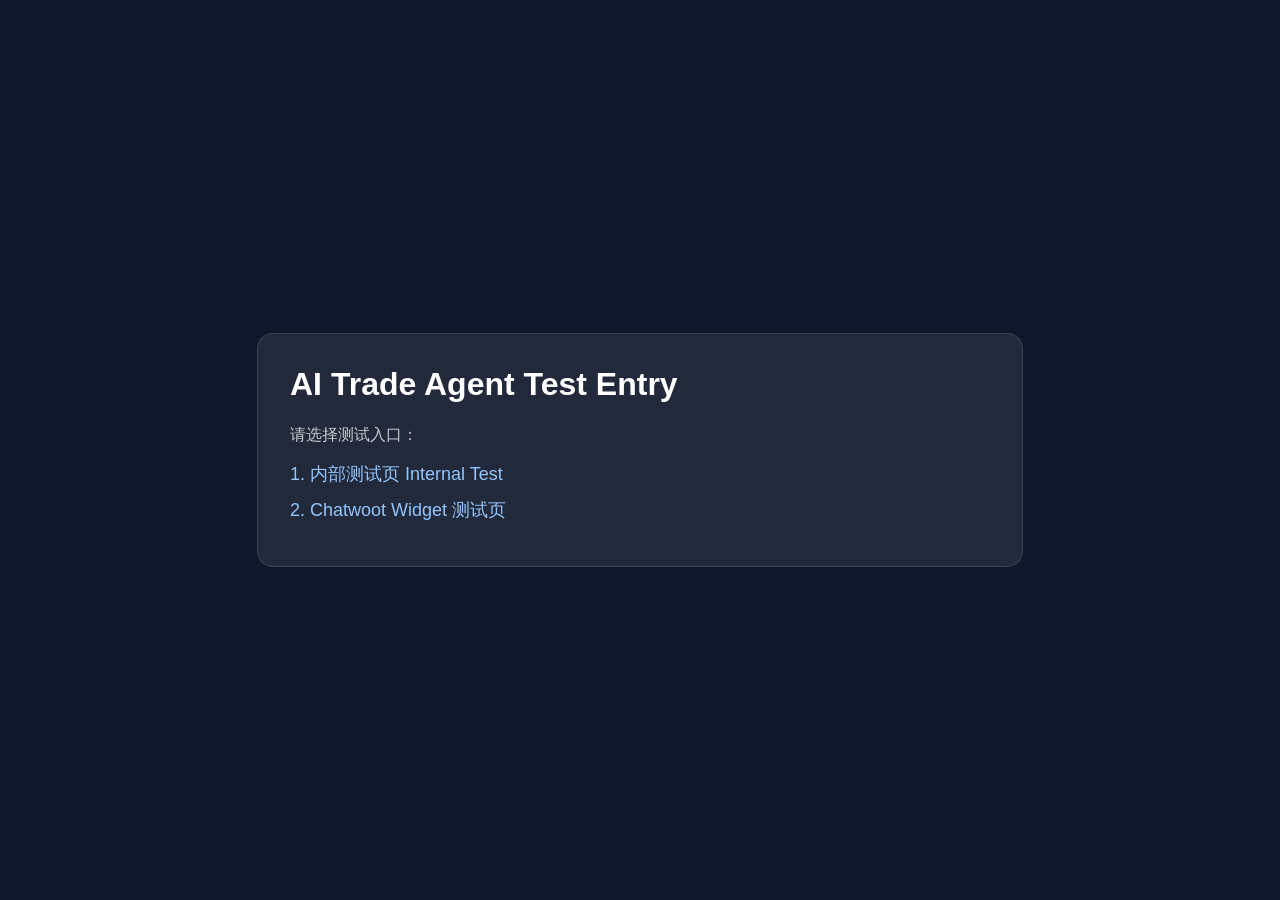
<file: index.html>
<!doctype html>
<html lang="zh-CN">
<head>
  <meta charset="utf-8" />
  <meta name="viewport" content="width=device-width, initial-scale=1" />
  <title>AI Trade Agent Test Entry</title>
  <style>
    body {
      margin: 0;
      min-height: 100vh;
      font-family: Arial, sans-serif;
      background: #0f172a;
      color: white;
      display: flex;
      align-items: center;
      justify-content: center;
    }
    .card {
      width: 100%;
      max-width: 700px;
      padding: 32px;
      border-radius: 16px;
      background: rgba(255,255,255,0.08);
      border: 1px solid rgba(255,255,255,0.12);
    }
    h1 {
      margin-top: 0;
    }
    a {
      display: block;
      margin: 12px 0;
      color: #93c5fd;
      font-size: 18px;
      text-decoration: none;
    }
    a:hover {
      text-decoration: underline;
    }
    p {
      color: rgba(255,255,255,0.75);
    }
  </style>
</head>
<body>
  <div class="card">
    <h1>AI Trade Agent Test Entry</h1>
    <p>请选择测试入口：</p>

    <a href="./internal_test.html">1. 内部测试页 Internal Test</a>
    <a href="./chatwoot_widget.html">2. Chatwoot Widget 测试页</a>
  </div>
</body>
</html>
</file>
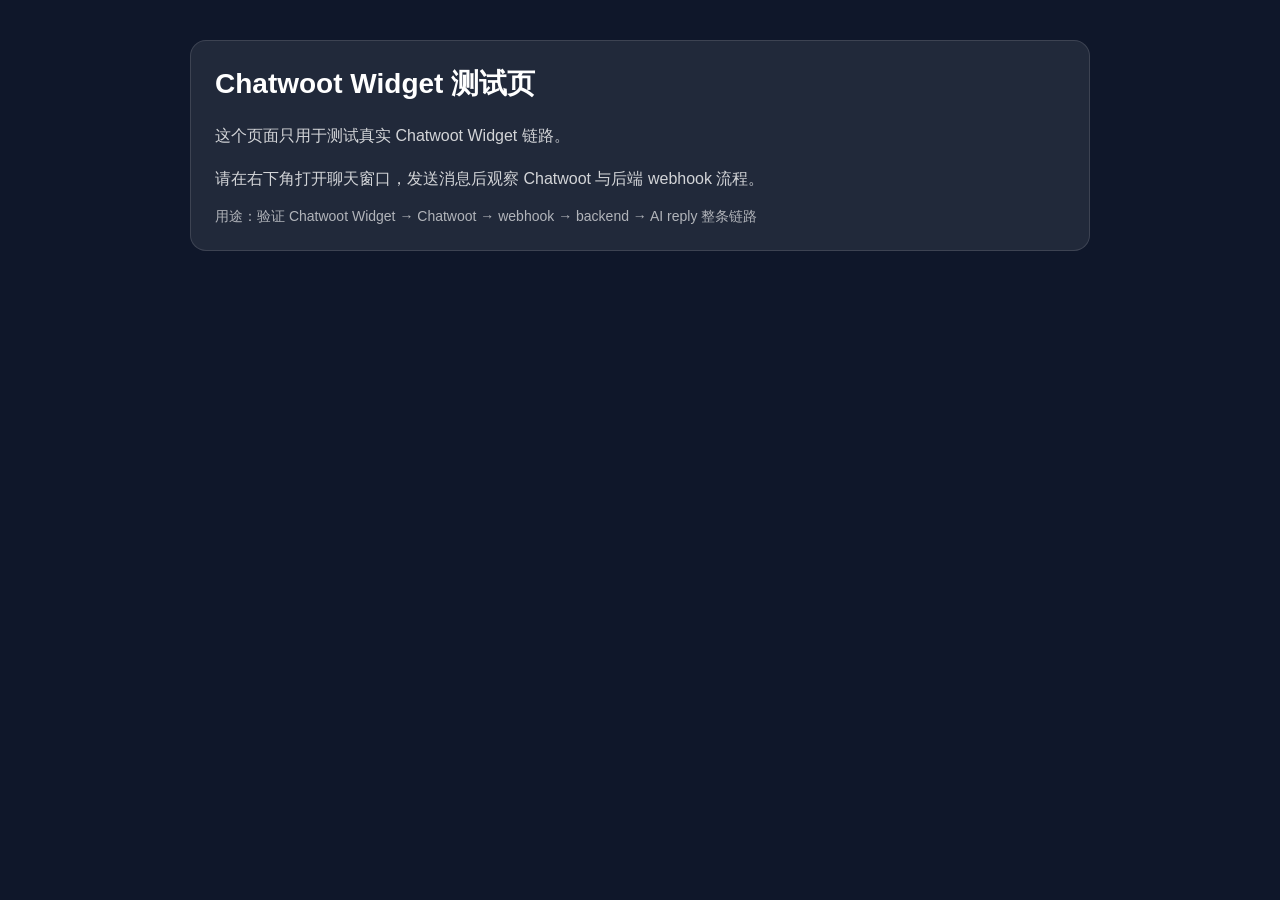
<file: chatwoot_widget.html>
<!doctype html>
<html lang="zh-CN">
<head>
  <meta charset="utf-8" />
  <meta name="viewport" content="width=device-width, initial-scale=1" />
  <title>Chatwoot Widget 测试页</title>
  <style>
    body {
      margin: 0;
      min-height: 100vh;
      font-family: Arial, sans-serif;
      background: #0f172a;
      color: #ffffff;
    }

    .wrap {
      max-width: 900px;
      margin: 0 auto;
      padding: 40px 20px;
    }

    .card {
      background: rgba(255, 255, 255, 0.08);
      border: 1px solid rgba(255, 255, 255, 0.12);
      border-radius: 16px;
      padding: 24px;
    }

    h1 {
      margin-top: 0;
      font-size: 28px;
    }

    p {
      line-height: 1.7;
      color: rgba(255, 255, 255, 0.8);
    }

    .tips {
      margin-top: 16px;
      font-size: 14px;
      color: rgba(255, 255, 255, 0.65);
    }
  </style>
</head>
<body>
  <div class="wrap">
    <div class="card">
      <h1>Chatwoot Widget 测试页</h1>
      <p>这个页面只用于测试真实 Chatwoot Widget 链路。</p>
      <p>请在右下角打开聊天窗口，发送消息后观察 Chatwoot 与后端 webhook 流程。</p>
      <div class="tips">
        用途：验证 Chatwoot Widget → Chatwoot → webhook → backend → AI reply 整条链路
      </div>
    </div>
  </div>

  <script>
    window.chatwootSettings = {
      position: "right",
      locale: "zh_CN",
      type: "standard"
    };

    (function(d, t) {
      var BASE_URL = "https://chatwoot-production-5002.up.railway.app";
      var g = d.createElement(t), s = d.getElementsByTagName(t)[0];
      g.src = BASE_URL + "/packs/js/sdk.js";
      g.async = true;
      s.parentNode.insertBefore(g, s);

      g.onload = function() {
        window.chatwootSDK.run({
          websiteToken: "D4oVDNsmy4pRjut1uMFqpvac",
          baseUrl: BASE_URL
        });
      };
    })(document, "script");

    window.addEventListener("chatwoot:ready", function () {
      if (window.$chatwoot) {
        window.$chatwoot.toggle("open");
      }
    });

    window.addEventListener("chatwoot:on-message", function () {
      if (window.$chatwoot && !window.$chatwoot.isOpen) {
        window.$chatwoot.toggle("open");
      }
    });
  </script>
</body>
</html>
</file>
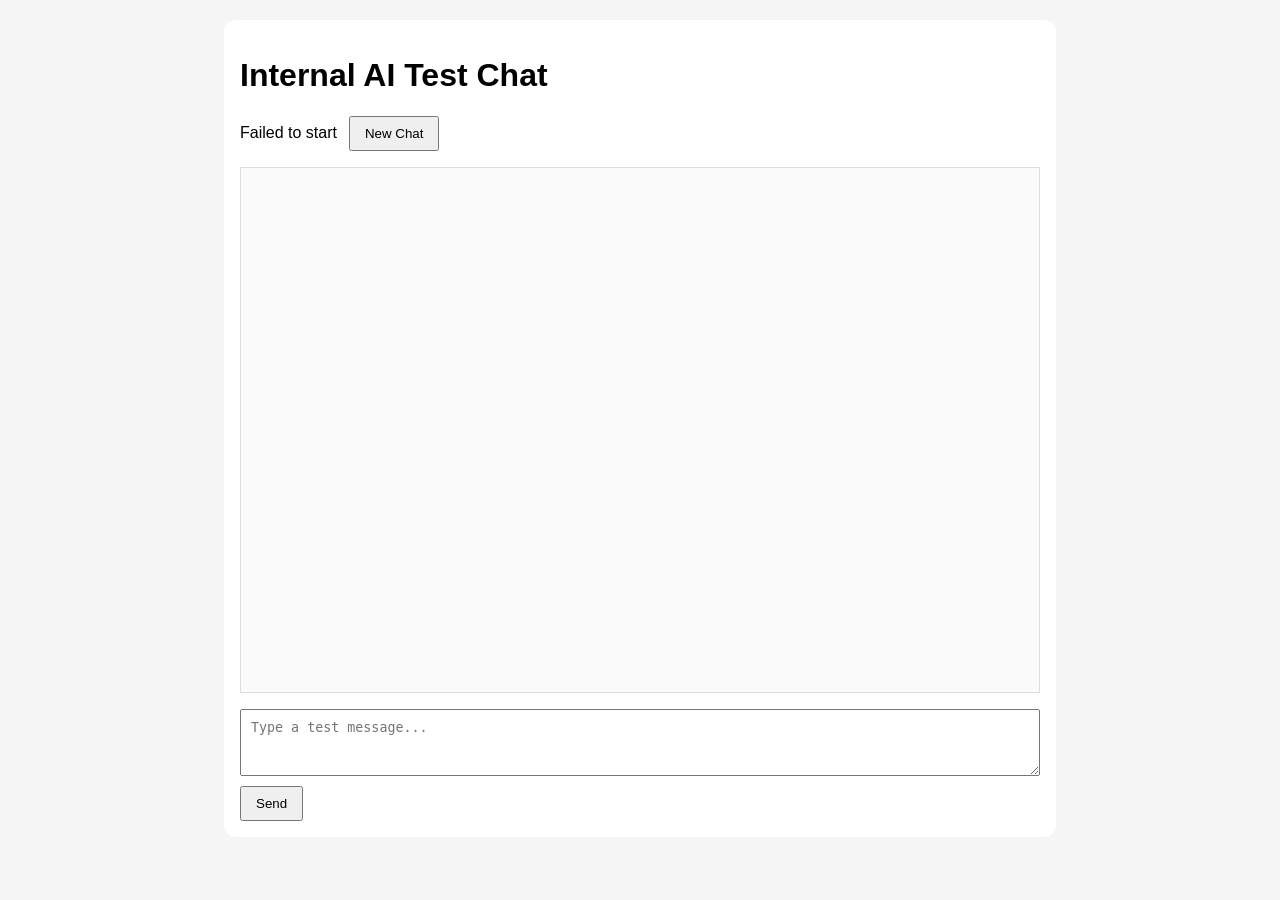
<file: internal_test.html>
<!DOCTYPE html>
<html lang="en">
<head>
  <meta charset="UTF-8" />
  <meta name="viewport" content="width=device-width, initial-scale=1.0" />
  <title>Internal AI Test Chat</title>
  <link rel="stylesheet" href="style.css" />
</head>
<body>
  <div class="app">
    <div class="header">
      <h1>Internal AI Test Chat</h1>
      <div class="meta">
        <span id="conversationLabel">Conversation ID: -</span>
        <button id="newChatBtn">New Chat</button>
      </div>
    </div>

    <div id="messages" class="messages"></div>

    <div class="composer">
      <textarea
        id="messageInput"
        placeholder="Type a test message..."
        rows="3"
      ></textarea>
      <button id="sendBtn">Send</button>
    </div>
  </div>

  <script src="app.js"></script>
</body>
</html>
</file>
<file: style.css>
body {
  font-family: Arial, sans-serif;
  background: #f5f5f5;
  margin: 0;
  padding: 20px;
}

.app {
  max-width: 800px;
  margin: 0 auto;
  background: white;
  border-radius: 12px;
  padding: 16px;
}

.header {
  margin-bottom: 16px;
}

.meta {
  display: flex;
  gap: 12px;
  align-items: center;
}

.messages {
  height: 500px;
  overflow-y: auto;
  border: 1px solid #ddd;
  padding: 12px;
  margin-bottom: 16px;
  background: #fafafa;
}

.message {
  margin-bottom: 12px;
  padding: 10px;
  border-radius: 8px;
}

.message.user {
  background: #e8f1ff;
}

.message.assistant {
  background: #f1f1f1;
}

.role {
  font-weight: bold;
  margin-bottom: 6px;
}

.composer {
  display: flex;
  flex-direction: column;
  gap: 10px;
}

textarea {
  width: 100%;
  resize: vertical;
  padding: 10px;
  box-sizing: border-box;
}

button {
  width: fit-content;
  padding: 8px 14px;
  cursor: pointer;
}
</file>
